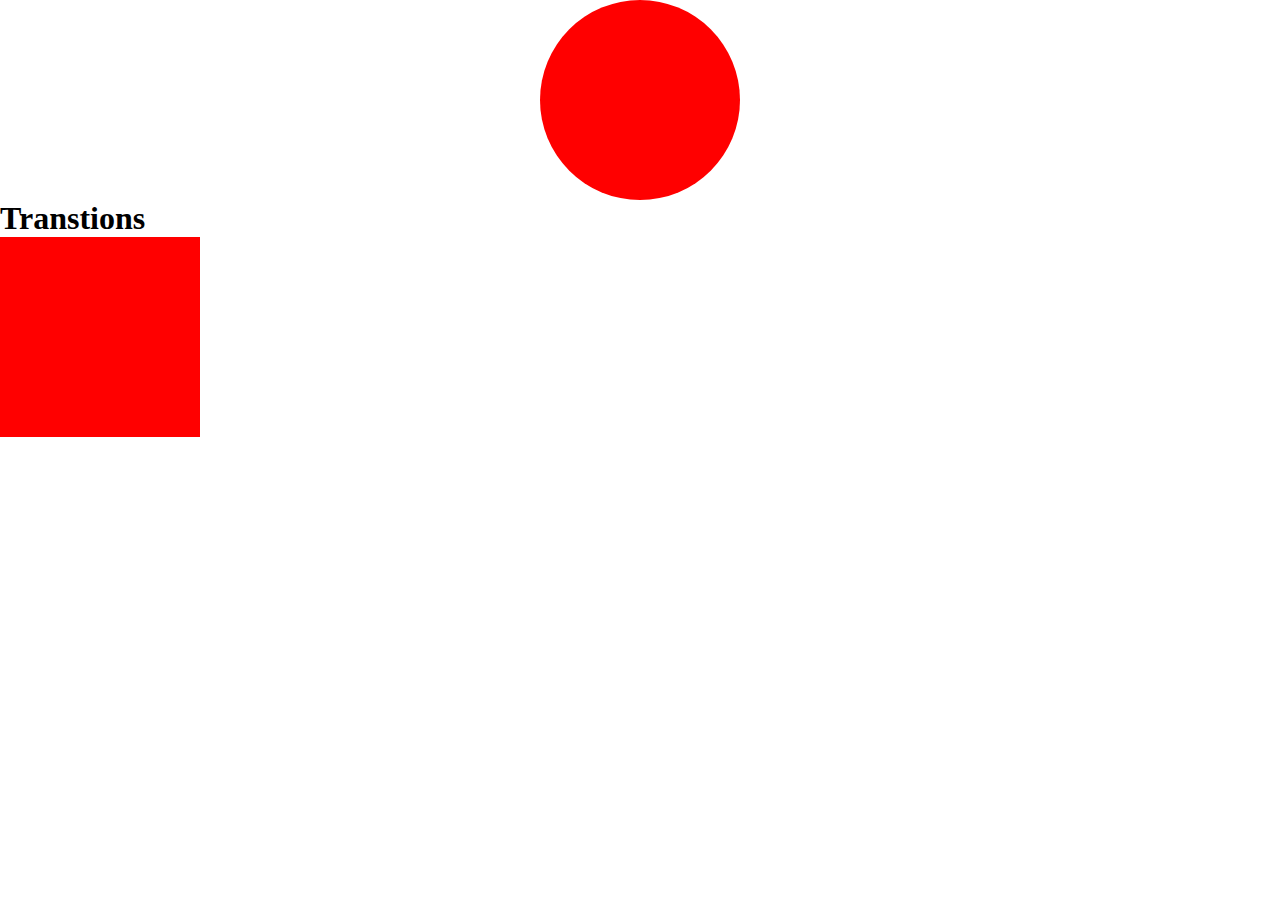
<file: Animation/index.html>
<!DOCTYPE html>
<html lang="en">
<head>
    <meta charset="UTF-8">
    <meta name="viewport" content="width=device-width, initial-scale=1.0">
    <title>Animation</title>
    <link rel="stylesheet" href="style.css">
</head>
<body>
    <!-- <h1>Animation</h1> -->
    <div class="content">
        <div class="animation"></div>
    </div>

    <div>
        <h1>Transtions</h1>

        <div class="trans"></div>
    </div>
    
</body>
</html>
</file>
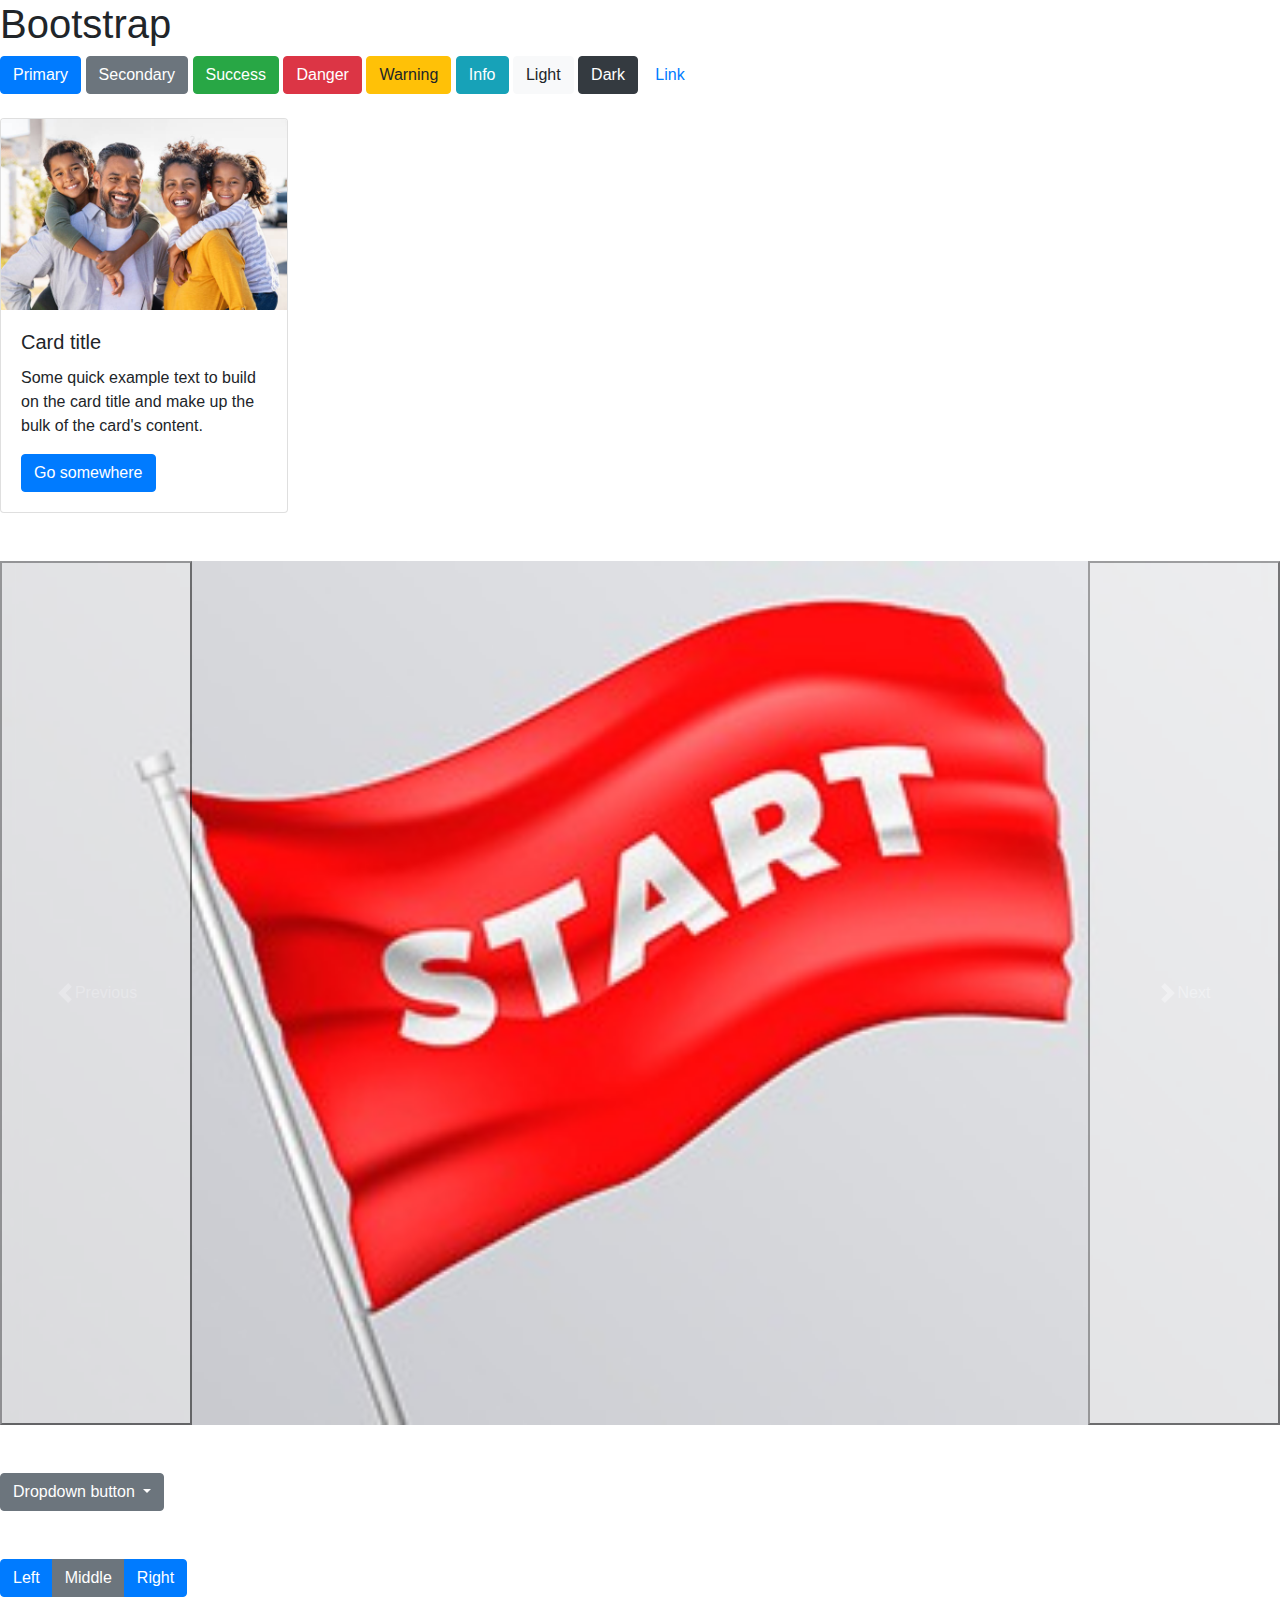
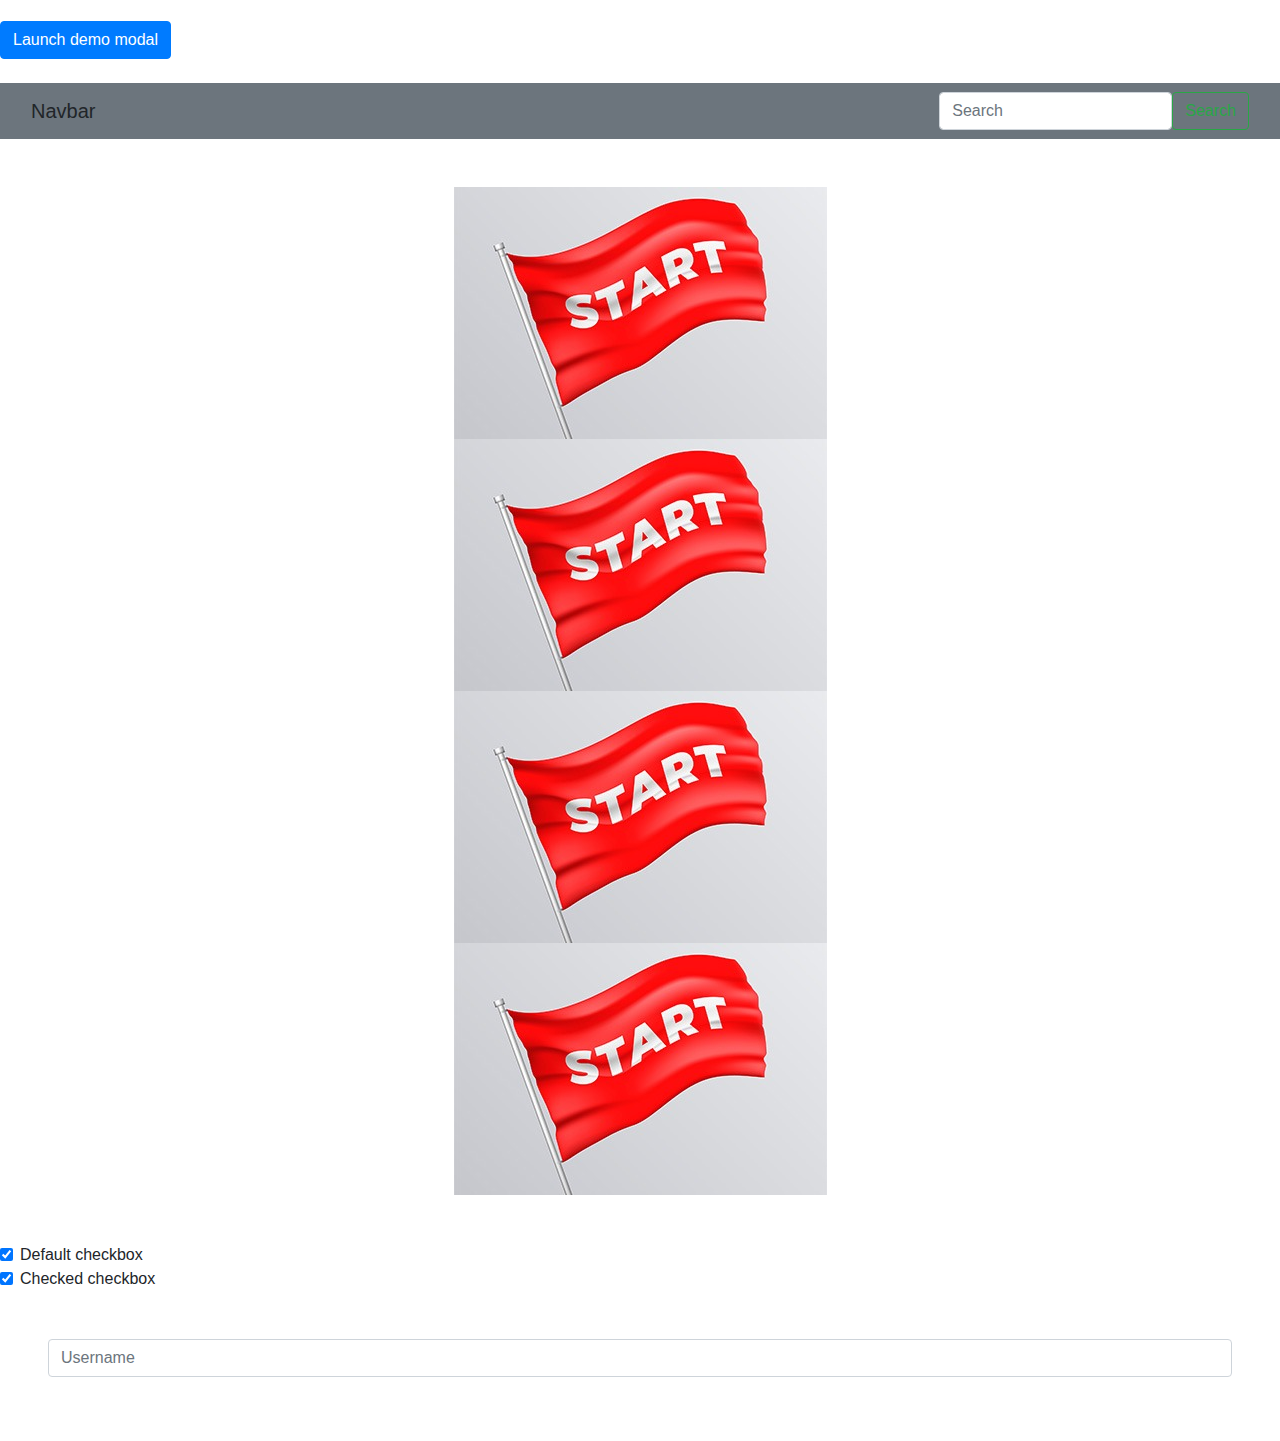
<file: Bootstrap/index.html>
<!DOCTYPE html>
<html lang="en">
<head>
    <meta charset="UTF-8">
    <meta name="viewport" content="width=device-width, initial-scale=1.0">
    <title>Bootstrap</title>
    <link rel="stylesheet" href="../assets/bootstrapCSS/bootstrap.min.css">
    <!-- <link href="https://cdn.jsdelivr.net/npm/bootstrap@5.3.2/dist/css/bootstrap.min.css" rel="stylesheet" integrity="sha384-T3c6CoIi6uLrA9TneNEoa7RxnatzjcDSCmG1MXxSR1GAsXEV/Dwwykc2MPK8M2HN" crossorigin="anonymous"> -->
</head>
<body>
    <h1>Bootstrap</h1>
    <!-- button  -->
    <button type="button" class="btn btn-primary">Primary</button>
<button type="button" class="btn btn-secondary">Secondary</button>
<button type="button" class="btn btn-success">Success</button>
<button type="button" class="btn btn-danger">Danger</button>
<button type="button" class="btn btn-warning">Warning</button>
<button type="button" class="btn btn-info">Info</button>
<button type="button" class="btn btn-light">Light</button>
<button type="button" class="btn btn-dark">Dark</button>

<button type="button" class="btn btn-link">Link</button>
<br><br>
<!-- card  -->
<div class="card" style="width: 18rem;">
    <img src="../assets/samle.jpg" class="card-img-top" alt="...">
    <div class="card-body">
      <h5 class="card-title">Card title</h5>
      <p class="card-text">Some quick example text to build on the card title and make up the bulk of the card's content.</p>
      <a href="#" class="btn btn-primary">Go somewhere</a>
    </div>
  </div>
  <br><br>

  <!-- carousel  -->
  <div id="carouselExample" class="carousel slide">
    <div class="carousel-inner">
      <div class="carousel-item active">
        <img src="../assets/logo.jpeg" class="d-block w-100" alt="...">
      </div>
      <div class="carousel-item">
        <img src="../assets/samle.jpg" class="d-block w-100" alt="...">
      </div>
      <div class="carousel-item">
        <img src="../assets/invoice-background.jpg" class="d-block w-100" alt="...">
      </div>
    </div>
    <button class="carousel-control-prev" type="button" data-bs-target="#carouselExample" data-bs-slide="prev">
      <span class="carousel-control-prev-icon" aria-hidden="true"></span>
      <span class="visually-hidden">Previous</span>
    </button>
    <button class="carousel-control-next" type="button" data-bs-target="#carouselExample" data-bs-slide="next">
      <span class="carousel-control-next-icon" aria-hidden="true"></span>
      <span class="visually-hidden">Next</span>
    </button>
  </div>
  <br><br>

  <!-- dropdown  -->
  <div class="dropdown">
    <button class="btn btn-secondary dropdown-toggle" type="button" data-bs-toggle="dropdown" aria-expanded="false">
      Dropdown button
    </button>
    <ul class="dropdown-menu">
      <li><a class="dropdown-item" href="#">Action</a></li>
      <li><a class="dropdown-item" href="#">Another action</a></li>
      <li><a class="dropdown-item" href="#">Something else here</a></li>
    </ul>
  </div>
  <br><br>
  <!-- Button group  -->
  <div class="btn-group" role="group" aria-label="Basic example">
    <button type="button" class="btn btn-primary">Left</button>
    <button type="button" class="btn btn-secondary">Middle</button>
    <button type="button" class="btn btn-primary">Right</button>
  </div>

  <br><br>

  <!-- Modal -->
  <!-- Button trigger modal -->
<button type="button" class="btn btn-primary btn-red" data-bs-toggle="modal" data-bs-target="#exampleModal">
  Launch demo modal
</button>

<div class="modal fade" id="exampleModal" tabindex="-1" aria-labelledby="exampleModalLabel" aria-hidden="true">
  <div class="modal-dialog">
    <div class="modal-content">
      <div class="modal-header">
        <h1 class="modal-title fs-5" id="exampleModalLabel">ACPT</h1>
        <button type="button" class="btn-close" data-bs-dismiss="modal" aria-label="Close"></button>
      </div>
      <div class="modal-body">
        <h1>AFSD</h1>
        <img src="../assets/logo.jpeg" alt="">
      </div>
      <div class="modal-footer">
        <button type="button" class="btn btn-secondary" data-bs-dismiss="modal">Close</button>
        <button type="button" class="btn btn-primary">Save changes</button>
      </div>
    </div>
  </div>
</div>

<br><br>

<!-- Nav Bar -->
<nav class="navbar bg-secondary">
  <div class="container-fluid">
    <a class="navbar-brand">Navbar</a>
    <form class="d-flex" role="search">
      <input class="form-control me-2" type="search" placeholder="Search" aria-label="Search">
      <button class="btn btn-outline-success" type="submit">Search</button>
    </form>
  </div>
</nav>

<br><br>

<!-- Grid -->
<div class="text-center">
  <div class="row">
    <div class="col-sm-12 col-md-3 col-lg-12">
      <img src="../assets/logo.jpeg" alt="">
    </div>
    <div class="col-sm-12 col-md-3 col-lg-12">
      <img src="../assets/logo.jpeg" alt="">
    </div>
    <div class="col-sm-12 col-md-3 col-lg-12">
      <img src="../assets/logo.jpeg" alt="">
    </div>
    <div class="col-sm-12 col-md-3 col-lg-12">
      <img src="../assets/logo.jpeg" alt="">
    </div>
  </div>
</div>

<br><br>

<!-- check box  -->
<div class="form-check">
  <input class="form-check-input" type="checkbox" value="" id="flexCheckDefault" checked>
  <label class="form-check-label" for="flexCheckDefault">
    Default checkbox
  </label>
</div>
<div class="form-check">
  <input class="form-check-input" type="checkbox" value="" id="flexCheckChecked" checked>
  <label class="form-check-label" for="flexCheckChecked">
    Checked checkbox
  </label>
</div>

<!-- input  -->
<div class="input-group mb-3">
  <!-- <span class="input-group-text" id="basic-addon1">@</span> -->
  <input type="text" class="form-control m-5" placeholder="Username" aria-label="Username" aria-describedby="basic-addon1">
</div>


  <script src="https://cdn.jsdelivr.net/npm/bootstrap@5.3.2/dist/js/bootstrap.bundle.min.js" integrity="sha384-C6RzsynM9kWDrMNeT87bh95OGNyZPhcTNXj1NW7RuBCsyN/o0jlpcV8Qyq46cDfL" crossorigin="anonymous"></script>
</body>
</html>
</file>
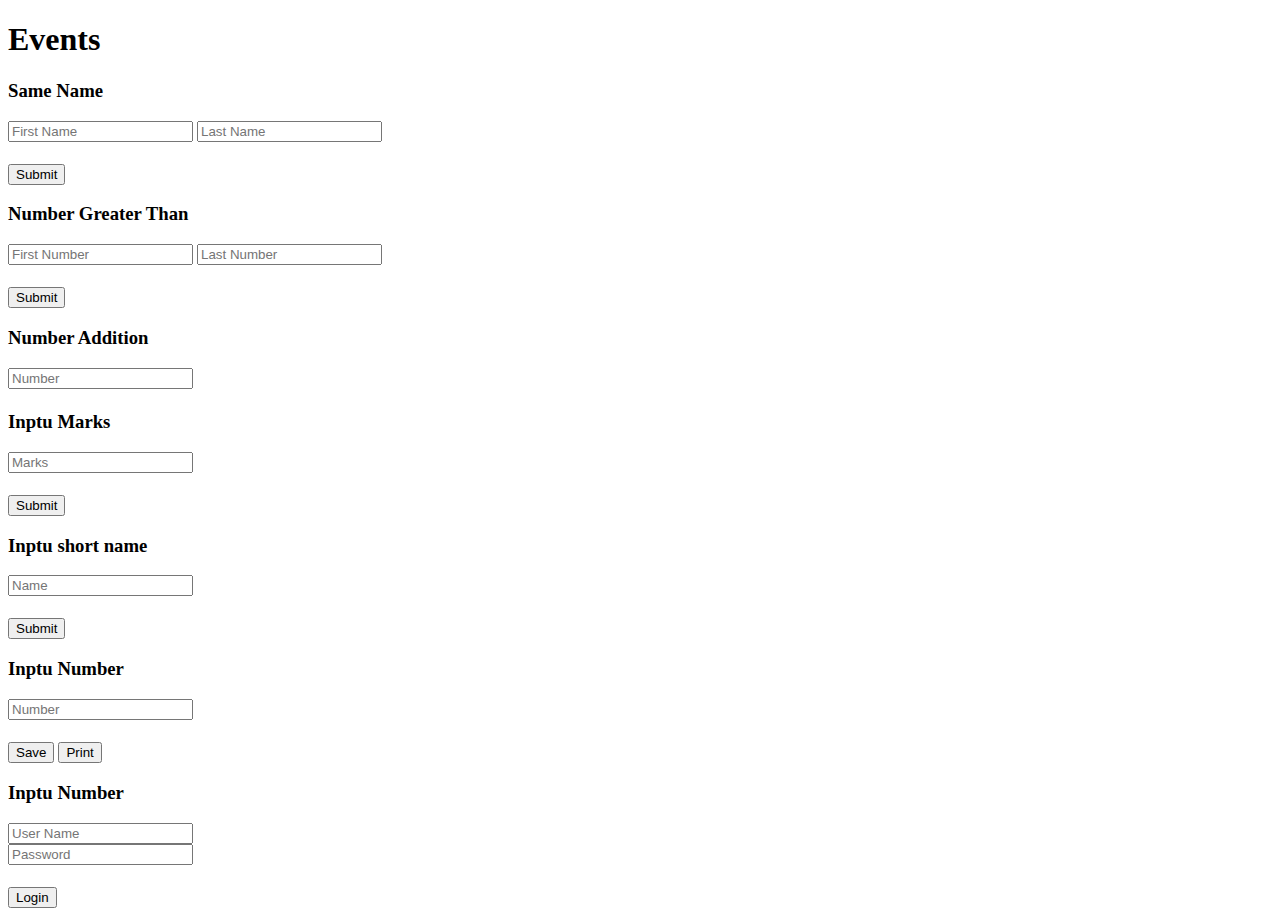
<file: Events/index.html>
<!DOCTYPE html>
<html lang="en">
<head>
    <meta charset="UTF-8">
    <meta name="viewport" content="width=device-width, initial-scale=1.0">
    <title>Events</title>
    <link href="https://cdn.jsdelivr.net/npm/bootstrap@5.3.2/dist/css/bootstrap.min.css" rel="stylesheet" integrity="sha384-T3c6CoIi6uLrA9TneNEoa7RxnatzjcDSCmG1MXxSR1GAsXEV/Dwwykc2MPK8M2HN" crossorigin="anonymous">
</head>
<body>
    <h1>Events</h1>
    <div class="card w-50 m-2">
        <h3 class="m-2">Same Name</h3>
        <div class="card-body">
            <input type="text" class="form-control mb-1" id="name-1" placeholder="First Name">
            <input type="text" class="form-control" id="name-2" placeholder="Last Name">
        </div>
        <div class="text-center">
            <h5 id="display-1"></h5>
        </div>
        <div class="d-flex justify-content-center">
            <button onclick="sameName()" type="button" class="btn btn-primary w-25 m-2">Submit</button>
        </div>
    </div>

    <!-- ============================================= -->
    <!-- numers input 1 -->
    <!-- number input 2  -->
    <!-- num1 < num 2 print Number 2 -->
    <!-- print Same Number  -->
    <!-- print Number 1 -->

    <div class="card w-50 m-2">
        <h3 class="m-2">Number Greater Than</h3>
        <div class="card-body">
            <input type="number" class="form-control mb-1" id="num-1" placeholder="First Number">
            <input type="number" class="form-control" id="num-2" placeholder="Last Number">
        </div>
        <div class="text-center">
            <h5 id="display-2"></h5>
        </div>
        <div class="d-flex justify-content-center">
            <button onclick="greaterThan()" type="button" class="btn btn-primary w-25 m-2">Submit</button>
        </div>
    </div>

    <!-- =============================================== -->
    <!-- input  -->
    <div class="card w-50 m-2">
        <h3 class="m-2">Number Addition</h3>
        <div class="card-body">
            <input onkeyup="nmberEqual()" type="number" class="form-control" id="num-3" placeholder="Number">
        </div>
        <div class="text-center">
            <h5 id="display-3"></h5>
        </div>
    </div>

    <!-- =================================================== -->

    <!-- marks input 0 - 100 -->
    <!-- m >= 75 -- A -->
    <!-- m >= 65 -- B  -->
    <!-- m >= 45 -- C   -->
    <!-- m >= 35 -- S  -->
    <!-- Print Fail  -->

    <div class="card w-50 m-2">
        <h3 class="m-2">Inptu Marks</h3>
        <div class="card-body">
            <input type="number" class="form-control" id="num-4" placeholder="Marks">
        </div>
        <div class="text-center">
            <h5 id="display-4"></h5>
        </div>
        <div class="d-flex justify-content-center">
            <button onclick="inputMarks()" type="button" class="btn btn-primary w-25 m-2">Submit</button>
        </div>
    </div>

    <!-- ================================================= -->

    <!-- short name input  -->
    <!-- intern => Intern S E  -->
    <!-- ase => Associate S E  -->
    <!-- se => S E  -->
    <!-- sse => Senior S E  -->
    <!-- atl => Assistant Tech Lead -->
    <!-- tl => Tech Lead  -->
    <!-- Error key wors ..!  -->
    
    <div class="card w-50 m-2">
        <h3 class="m-2">Inptu short name</h3>
        <div class="card-body">
            <input type="text" class="form-control" id="num-5" placeholder="Name">
        </div>
        <div class="text-center">
            <h5 id="display-5"></h5>
        </div>
        <div class="d-flex justify-content-center">
            <button onclick="inputShortName()" type="button" class="btn btn-primary w-25 m-2">Submit</button>
        </div>
    </div>

    <!-- ====================================== -->

    <!-- input number  -->
    <!-- Save bUtton =: save value Array  -->
    <!-- Print = print array  -->

    <div class="card w-50 m-2">
        <h3 class="m-2">Inptu Number</h3>
        <div class="card-body">
            <input type="number" class="form-control" id="num-6" placeholder="Number">
        </div>
        <div class="text-center">
            <h5 id="display-6"></h5>
        </div>
        <div class="d-flex justify-content-center">
            <button onclick="saveApp()" type="button" class="btn btn-primary w-25 m-2">Save</button>
            <button onclick="print()" type="button" class="btn btn-primary w-25 m-2">Print</button>
        </div>
    </div>

    <!-- =====================================  -->
    <!-- user input userName and password  -->
    <!-- userName =  "CHAMI"
    pass = "123" -->

    <div class="card w-50 m-2">
        <h3 class="m-2">Inptu Number</h3>
        <div class="card-body">
            <input type="text" class="form-control" id="num-7" placeholder="User Name">
        </div>
        <div class="card-body">
            <input type="text" class="form-control" id="num-8" placeholder="Password">
        </div>
        <div class="text-center">
            <h5 id="display-7"></h5>
        </div>
        <div class="d-flex justify-content-center">
            <button onclick="loginAction()" type="button" class="btn btn-primary w-25 m-2">Login</button>
        </div>
    </div>

    <!-- ======================================================== -->
    <!-- random 50 : 0 - 100 Array  -->
    <!-- display array  -->

    <!-- input number 1 -100 -->
    <!-- array  -->

    <script type="text/javascript" src="index.js"></script>
    <script src="https://cdn.jsdelivr.net/npm/bootstrap@5.3.2/dist/js/bootstrap.bundle.min.js" integrity="sha384-C6RzsynM9kWDrMNeT87bh95OGNyZPhcTNXj1NW7RuBCsyN/o0jlpcV8Qyq46cDfL" crossorigin="anonymous"></script>
</body>
</html>
</file>
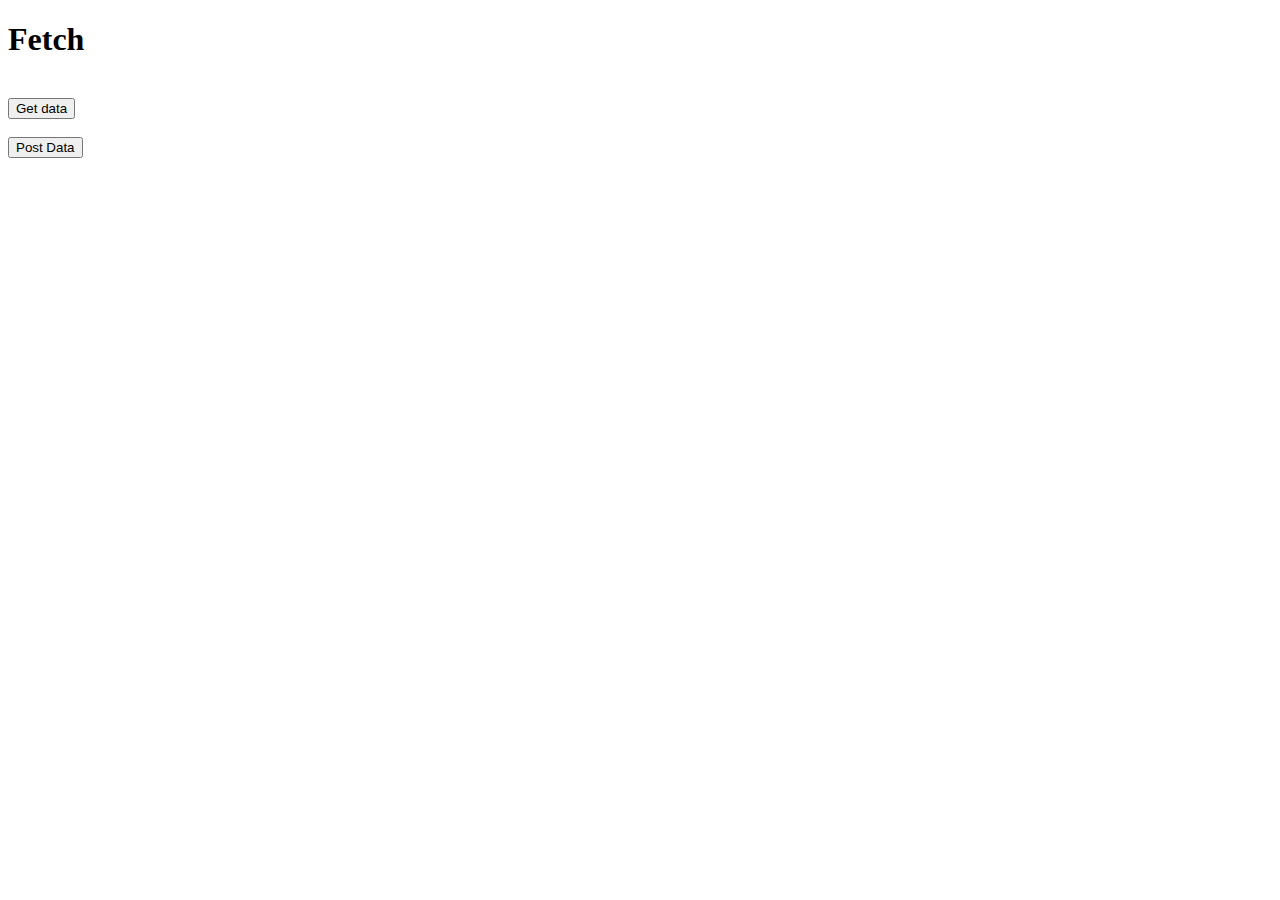
<file: fetch/index.html>
<!DOCTYPE html>
<html lang="en">
<head>
    <meta charset="UTF-8">
    <meta name="viewport" content="width=device-width, initial-scale=1.0">
    <title>Fetch</title>
</head>
<body>
    <h1>Fetch</h1>
    <br>
    <button onclick="getData()">Get data</button>
    <br><br>

    <button onclick="postData()">Post Data</button>

    <script type="text/javascript" src="index.js"></script>
</body>
</html>
</file>
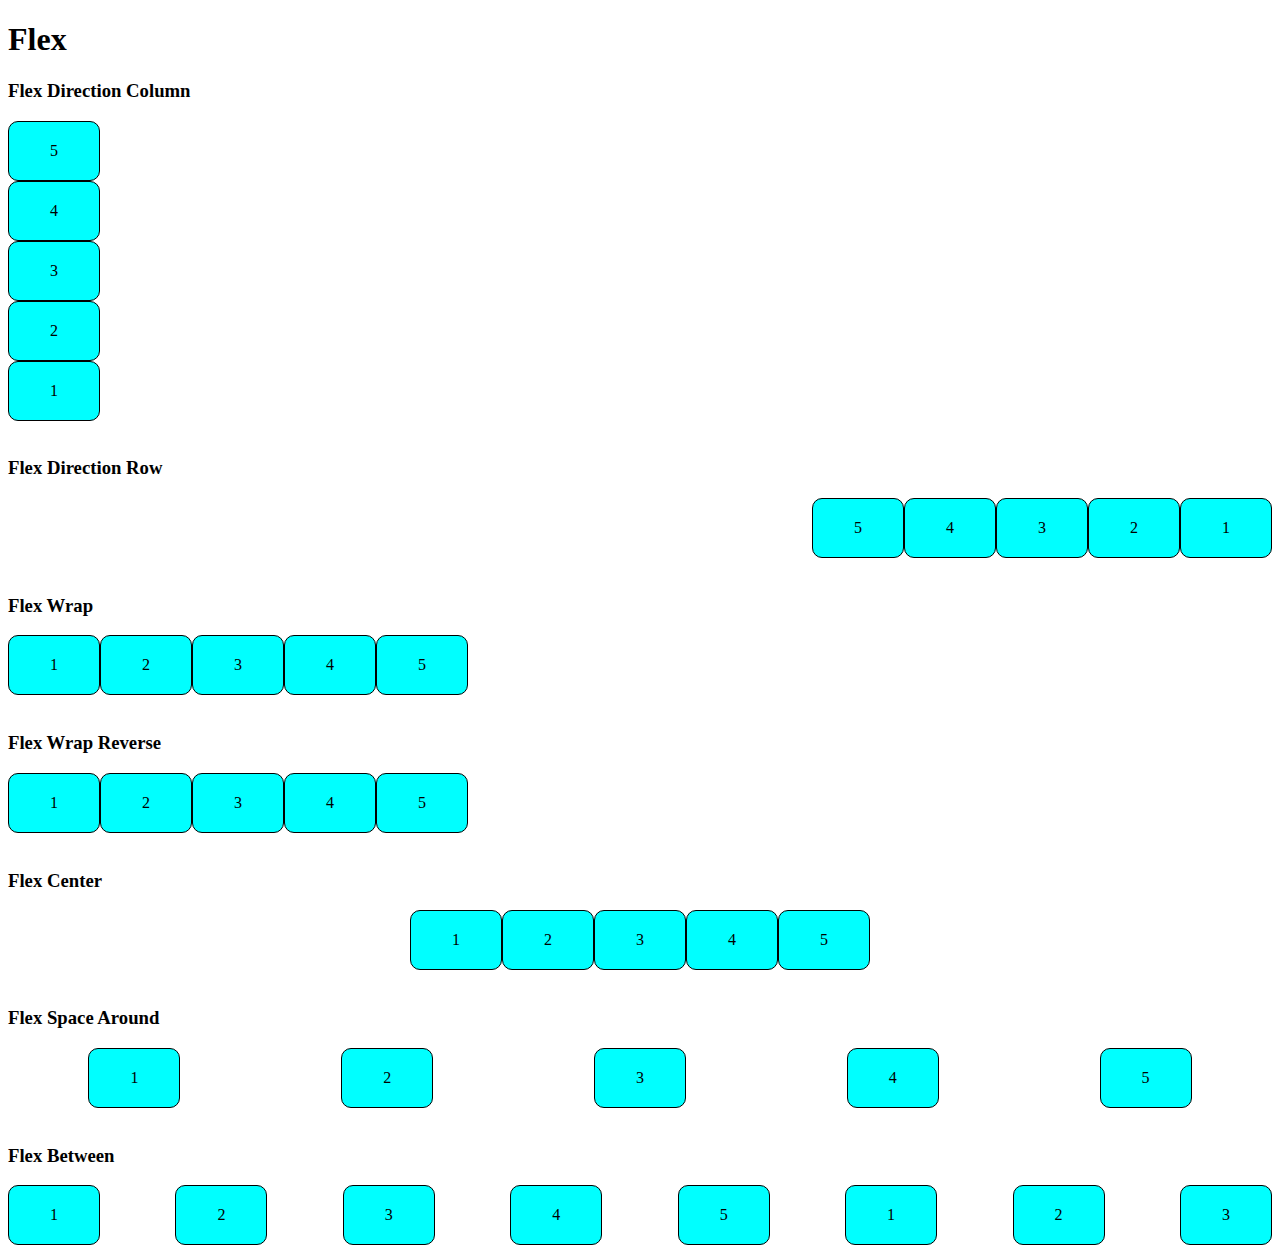
<file: Flex/index.html>
<!DOCTYPE html>
<html lang="en">
<head>
    <meta charset="UTF-8">
    <meta name="viewport" content="width=device-width, initial-scale=1.0">
    <title>Flex</title>
    <link rel="stylesheet" href="style.css">
</head>
<body>
    <h1>Flex</h1>
    <h3>Flex Direction Column</h3>
    <div class="flex-column">
        <div class="item">1</div>
        <div class="item">2</div>
        <div class="item">3</div>
        <div class="item">4</div>
        <div class="item">5</div>
    </div>
    <br>
    <h3>Flex Direction Row</h3>
    <div class="flex-row">
        <div class="item">1</div>
        <div class="item">2</div>
        <div class="item">3</div>
        <div class="item">4</div>
        <div class="item">5</div>
    </div>
    <br>
    <h3>Flex Wrap</h3>
    <div class="flex-wrap">
        <div class="item">1</div>
        <div class="item">2</div>
        <div class="item">3</div>
        <div class="item">4</div>
        <div class="item">5</div>
    </div>
    <br>
    <h3>Flex Wrap Reverse</h3>
    <div class="flex-wrap-reverse">
        <div class="item">1</div>
        <div class="item">2</div>
        <div class="item">3</div>
        <div class="item">4</div>
        <div class="item">5</div>
    </div>
    <br>
    <h3>Flex Center</h3>
    <div class="flex-center">
        <div class="item">1</div>
        <div class="item">2</div>
        <div class="item">3</div>
        <div class="item">4</div>
        <div class="item">5</div>
    </div>
    <br>
    <h3>Flex Space Around</h3>
    <div class="flex-space-around">
        <div class="item">1</div>
        <div class="item">2</div>
        <div class="item">3</div>
        <div class="item">4</div>
        <div class="item">5</div>
    </div>
    <br>
    <h3>Flex Between</h3>
    <div class="flex-space-between">
        <div class="item">1</div>
        <div class="item">2</div>
        <div class="item">3</div>
        <div class="item">4</div>
        <div class="item">5</div>
        <div class="item">1</div>
        <div class="item">2</div>
        <div class="item">3</div>
    </div>

</body>
</html>
</file>
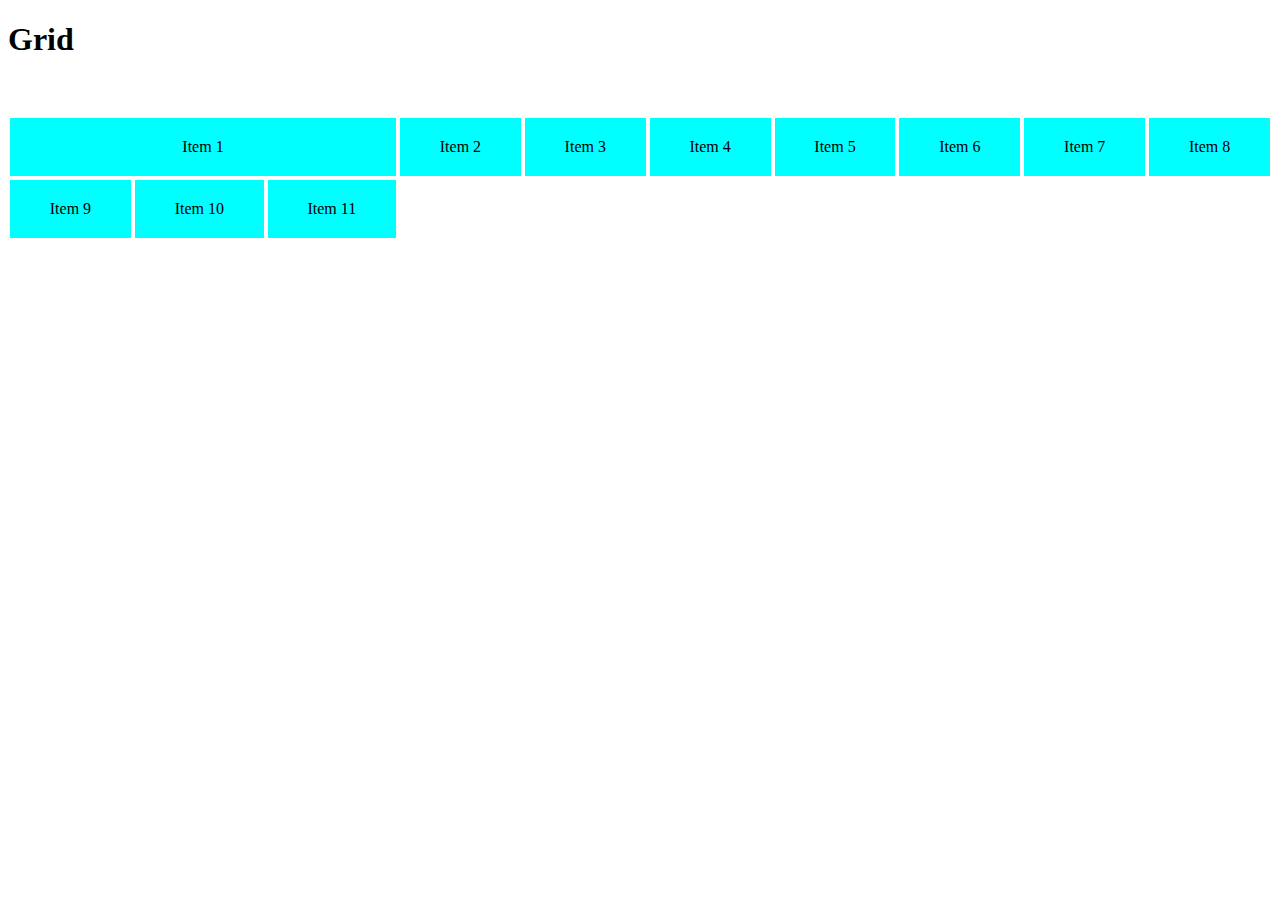
<file: Grid/index.html>
<!DOCTYPE html>
<html lang="en">
<head>
    <meta charset="UTF-8">
    <meta name="viewport" content="width=device-width, initial-scale=1.0">
    <title>Grid</title>
    <link rel="stylesheet" href="style.css">
</head>
<body>
    <h1>Grid</h1>
    <br><br>
    <div class="grid-container">
        <div class="grid-item item-1">Item 1</div>
        <div class="grid-item">Item 2</div>
        <div class="grid-item">Item 3</div>
        <div class="grid-item">Item 4</div>
        <div class="grid-item">Item 5</div>
        <div class="grid-item">Item 6</div>
        <div class="grid-item">Item 7</div>
        <div class="grid-item">Item 8</div>
        <div class="grid-item">Item 9</div>
        <div class="grid-item">Item 10</div>
        <div class="grid-item">Item 11</div>
        <!-- <div class="grid-item">Item 12</div> -->
    </div>

</body>
</html>
</file>
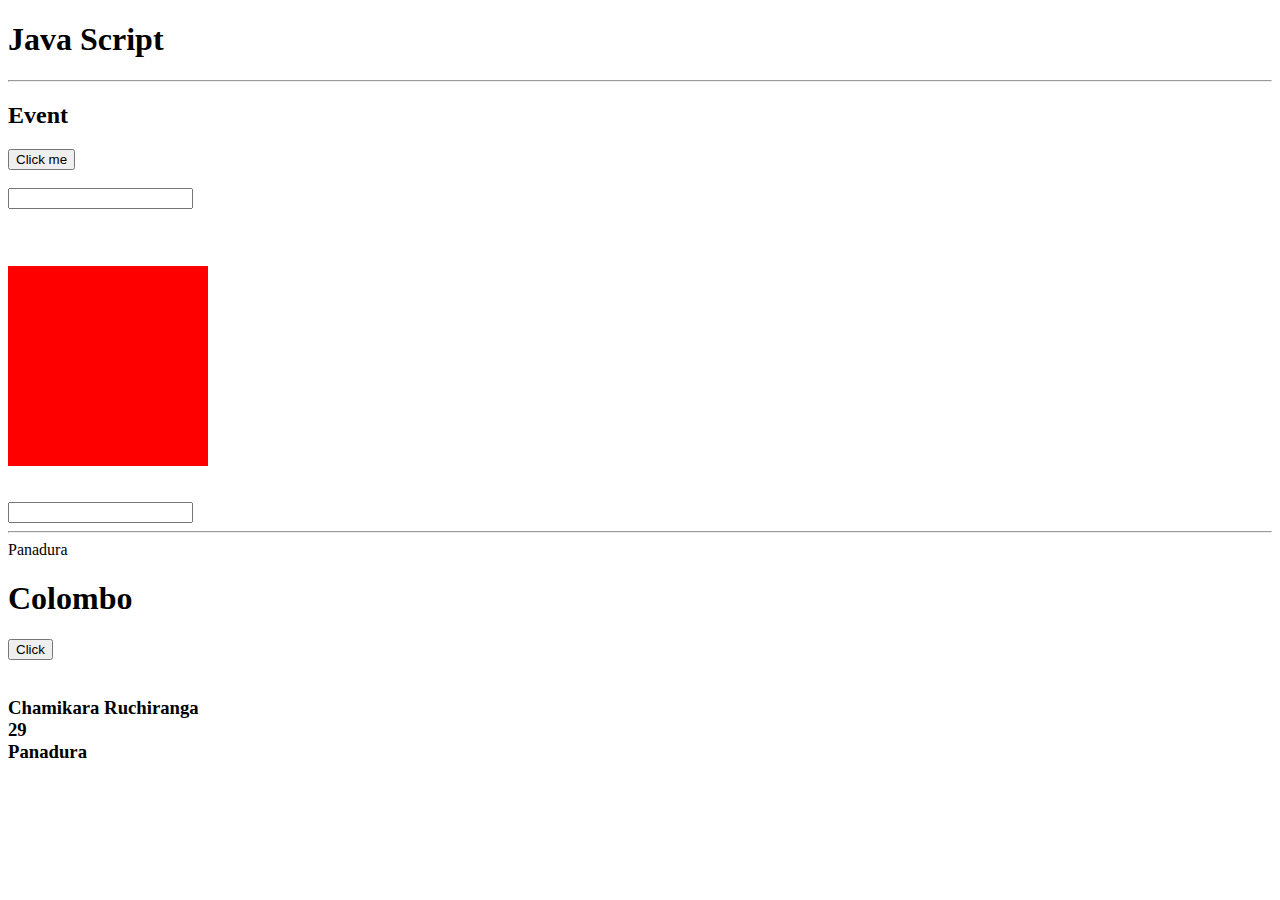
<file: JavaScript/index.html>
<!DOCTYPE html>
<html lang="en">
<head>
    <meta charset="UTF-8">
    <meta name="viewport" content="width=device-width, initial-scale=1.0">
    <title>Java Script</title>
</head>
<body>
    <h1>Java Script</h1>

    <hr>
    <h2>Event</h2>
    <button onclick="clickMe()">Click me</button>
    <br><br>

    <input id="text-1" type="text" onchange="onChange()">
    <h4 id="display"></h4>
    <br><br>

    <div id="mouse" style="background-color: red; width: 200px; height: 200px;" onmouseover="mouseOver()" onmouseout="mouseOut()"></div>
    <br><br>

    <input id="text-2" type="text" onkeydown="down()" onkeyup="up()">
    <hr>

    <!-- Internal Script -->
    <script type="text/javascript">
        console.log("Chamikara");
        console.log("ACPT");
        function clickMe (){
            console.log("click")
        }
    </script>
    <!-- External Script  -->
    <script type="text/javascript" src="index.js"></script>
</body>
</html>
</file>
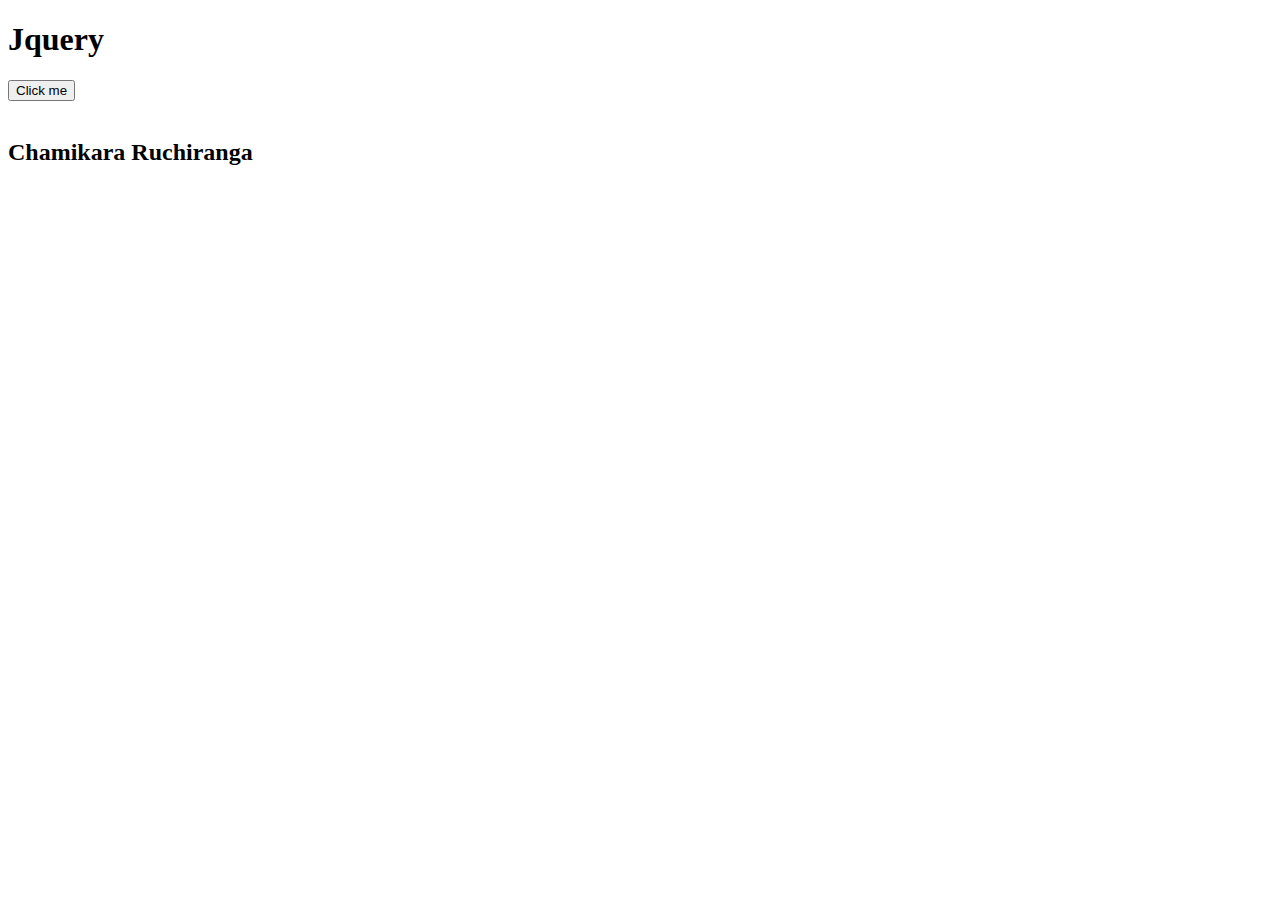
<file: Jquery/index.html>
<!DOCTYPE html>
<html lang="en">
<head>
    <meta charset="UTF-8">
    <meta name="viewport" content="width=device-width, initial-scale=1.0">
    <title>Jquery</title>
</head>
<body>
    <h1>Jquery</h1>

    <button id="btn">Click me</button>

    <br><br>

    <h2 class="name">Chamikara Ruchiranga</h2>

    <script src="https://cdnjs.cloudflare.com/ajax/libs/jquery/3.7.1/jquery.min.js" integrity="sha512-v2CJ7UaYy4JwqLDIrZUI/4hqeoQieOmAZNXBeQyjo21dadnwR+8ZaIJVT8EE2iyI61OV8e6M8PP2/4hpQINQ/g==" crossorigin="anonymous" referrerpolicy="no-referrer"></script>
    <script type="text/javascript" src="index.js"></script>
</body>
</html>
</file>
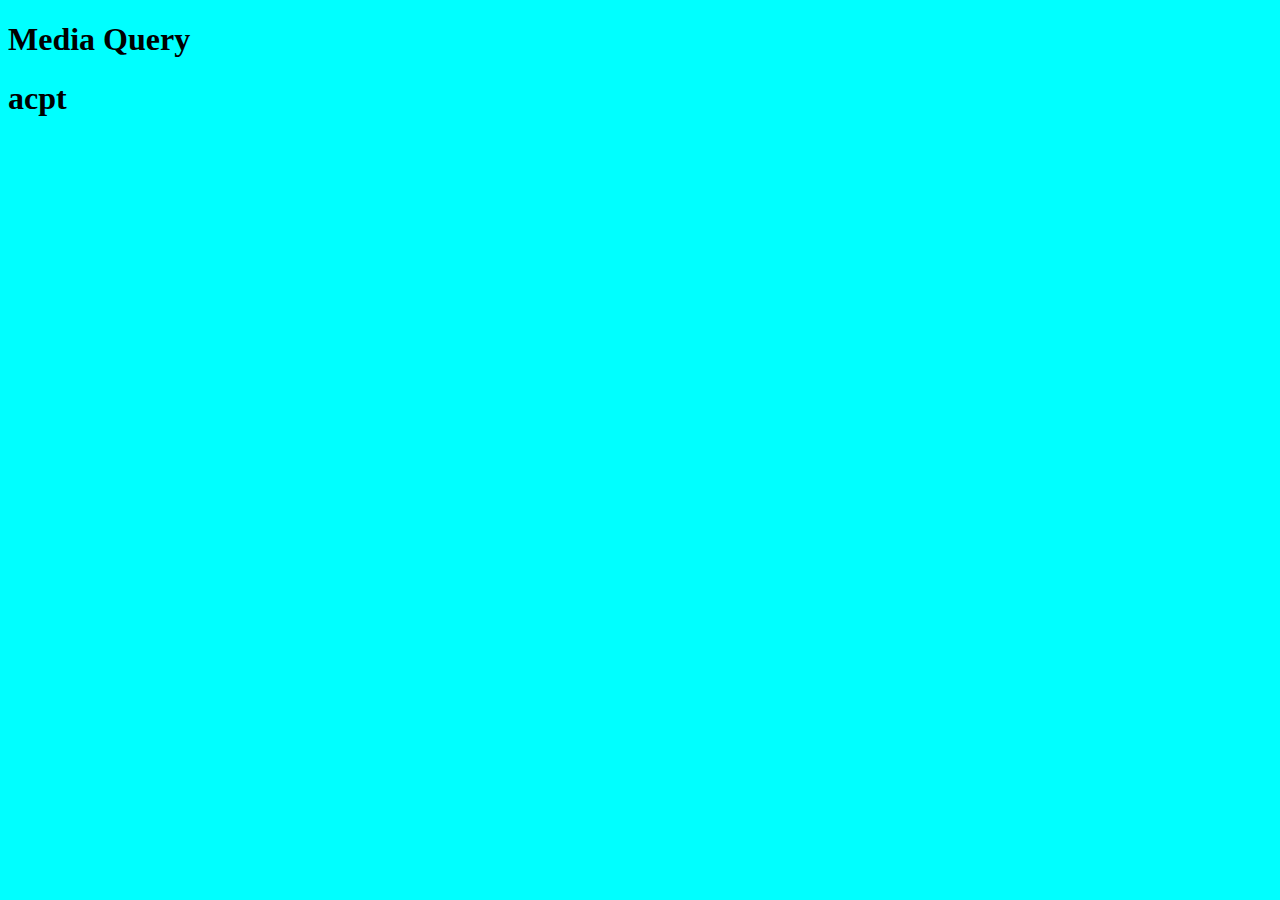
<file: Media-Query/index.html>
<!DOCTYPE html>
<html lang="en">
<head>
    <meta charset="UTF-8">
    <meta name="viewport" content="width=device-width, initial-scale=1.0">
    <title>Media Query</title>
    <link rel="stylesheet" href="style.css">
</head>
<body>
    <h1>Media Query</h1>
    <h1 id="title">acpt</h1>
</body>
</html>
</file>
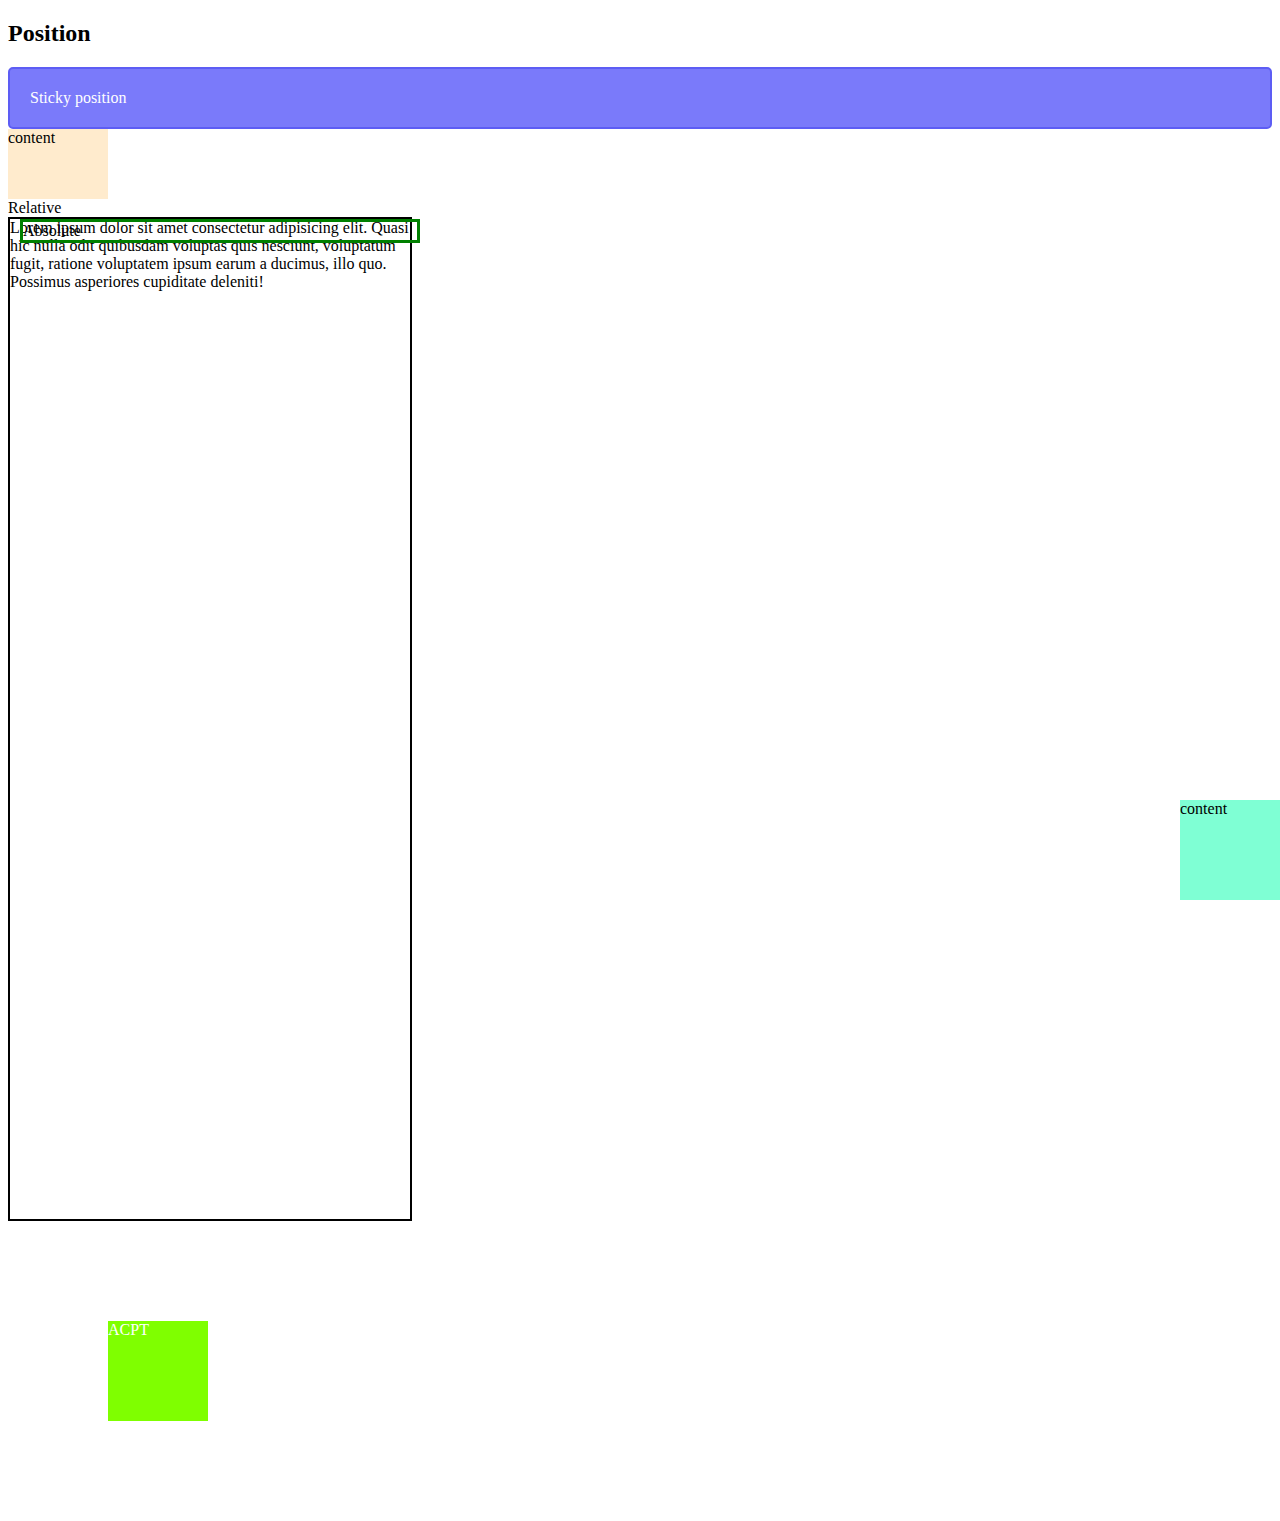
<file: position/index.html>
<!DOCTYPE html>
<html lang="en">
<head>
    <meta charset="UTF-8">
    <meta name="viewport" content="width=device-width, initial-scale=1.0">
    <title>Position</title>
    <link rel="stylesheet" href="style.css">
</head>
<body>
    <h2>Position</h2>

    <!-- sticky -->
    <div class="sticky">
        Sticky position
    </div>

    <!-- Static -->
    <div class="static">
        content
    </div>

    <!-- relative -->
    <div class="relative">
        Relative
    </div>
    
    <!-- Absolute -->
    <div class="relative2">
        <div style="position: absolute;">
            Lorem ipsum dolor sit amet consectetur adipisicing elit. Quasi hic nulla odit quibusdam voluptas quis nesciunt, voluptatum fugit, ratione voluptatem ipsum earum a ducimus, illo quo. Possimus asperiores cupiditate deleniti!
        </div>
        <div class="absolute">
            Absolute
        </div>
    </div>

    <!-- fixed -->
    <div class="fixed">
        content
    </div>

    <div style="background-color: blue;" id="casId" class="casClass">
        ACPT
    </div>
    
</body>
</html>
</file>
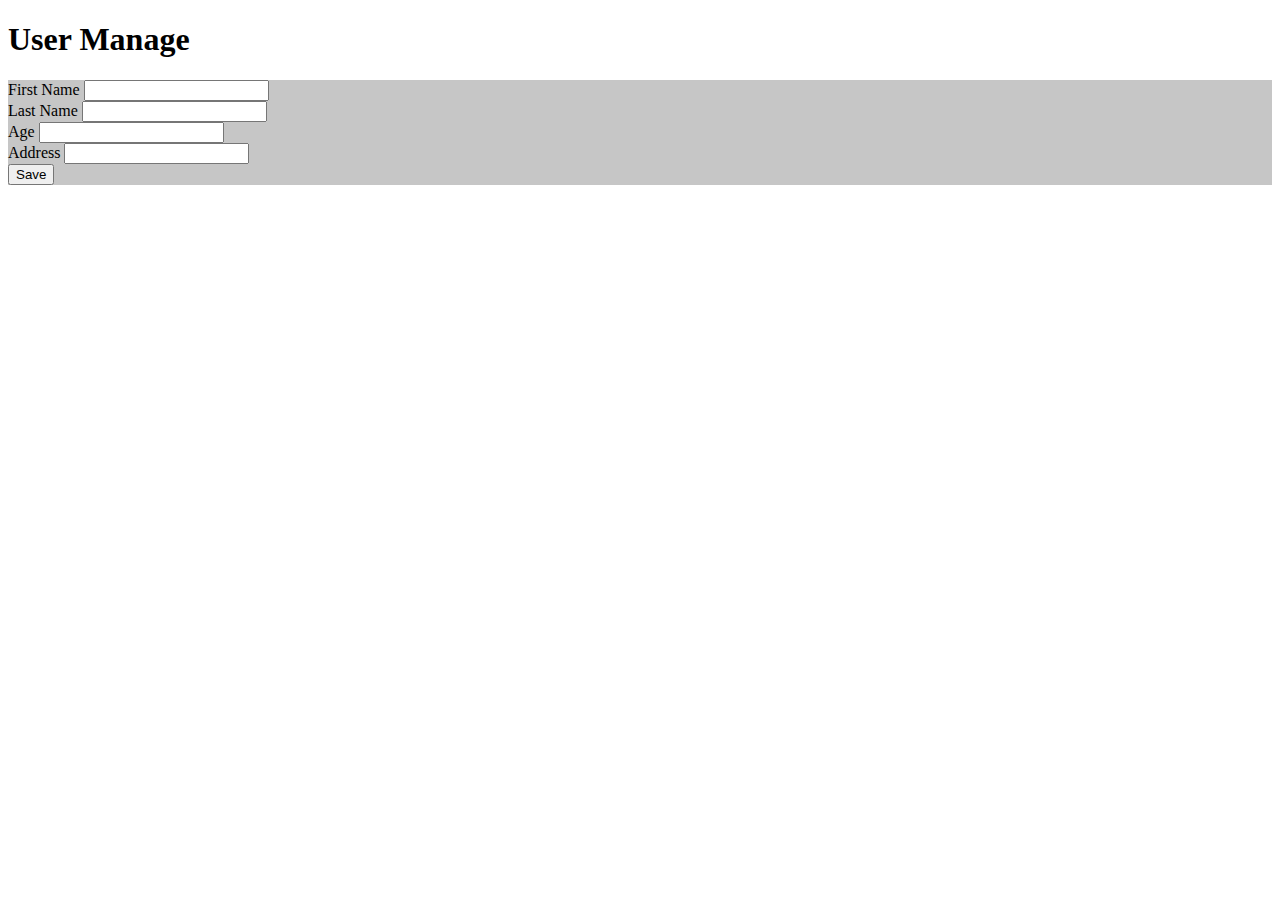
<file: Student/index.html>
<!DOCTYPE html>
<html lang="en">
<head>
    <meta charset="UTF-8">
    <meta name="viewport" content="width=device-width, initial-scale=1.0">
    <title>Student</title>
    <link href="https://cdn.jsdelivr.net/npm/bootstrap@5.3.2/dist/css/bootstrap.min.css" rel="stylesheet" integrity="sha384-T3c6CoIi6uLrA9TneNEoa7RxnatzjcDSCmG1MXxSR1GAsXEV/Dwwykc2MPK8M2HN" crossorigin="anonymous">
</head>
<body>
    <h1>User Manage</h1>
    <div class="d-flex justify-content-center m-2 rounded" style="background-color: rgb(198, 198, 198);">
        <div class="card p-3" style="width: 25rem;">
            <form>
                <div class="form-group m-1">
                  <label>First Name</label>
                  <input id="name" type="text" class="form-control">
                </div>
                <div class="form-group m-1">
                  <label>Last Name</label>
                  <input id="adress" type="text" class="form-control">
                </div>
                <div class="form-group m-1">
                    <label>Age</label>
                    <input id="age" type="number" class="form-control">
                  </div>
                  <div class="form-group m-1">
                    <label>Address</label>
                    <input id="contact" type="text" class="form-control">
                  </div>
                <button onclick="saveUser()" type="button" class="btn btn-primary m-1">Save</button>
              </form>
        </div>
    </div>
    
    <div id="display" class="m-3 d-flex m-2 rounded flex-wrap justify-content-between" style="background-color: rgb(198, 198, 198);">
        
    </div>


    <script src="https://cdn.jsdelivr.net/npm/bootstrap@5.3.2/dist/js/bootstrap.bundle.min.js" integrity="sha384-C6RzsynM9kWDrMNeT87bh95OGNyZPhcTNXj1NW7RuBCsyN/o0jlpcV8Qyq46cDfL" crossorigin="anonymous"></script>
    <script type="text/javascript" src="index.js"></script>
</body>
</html>
</file>
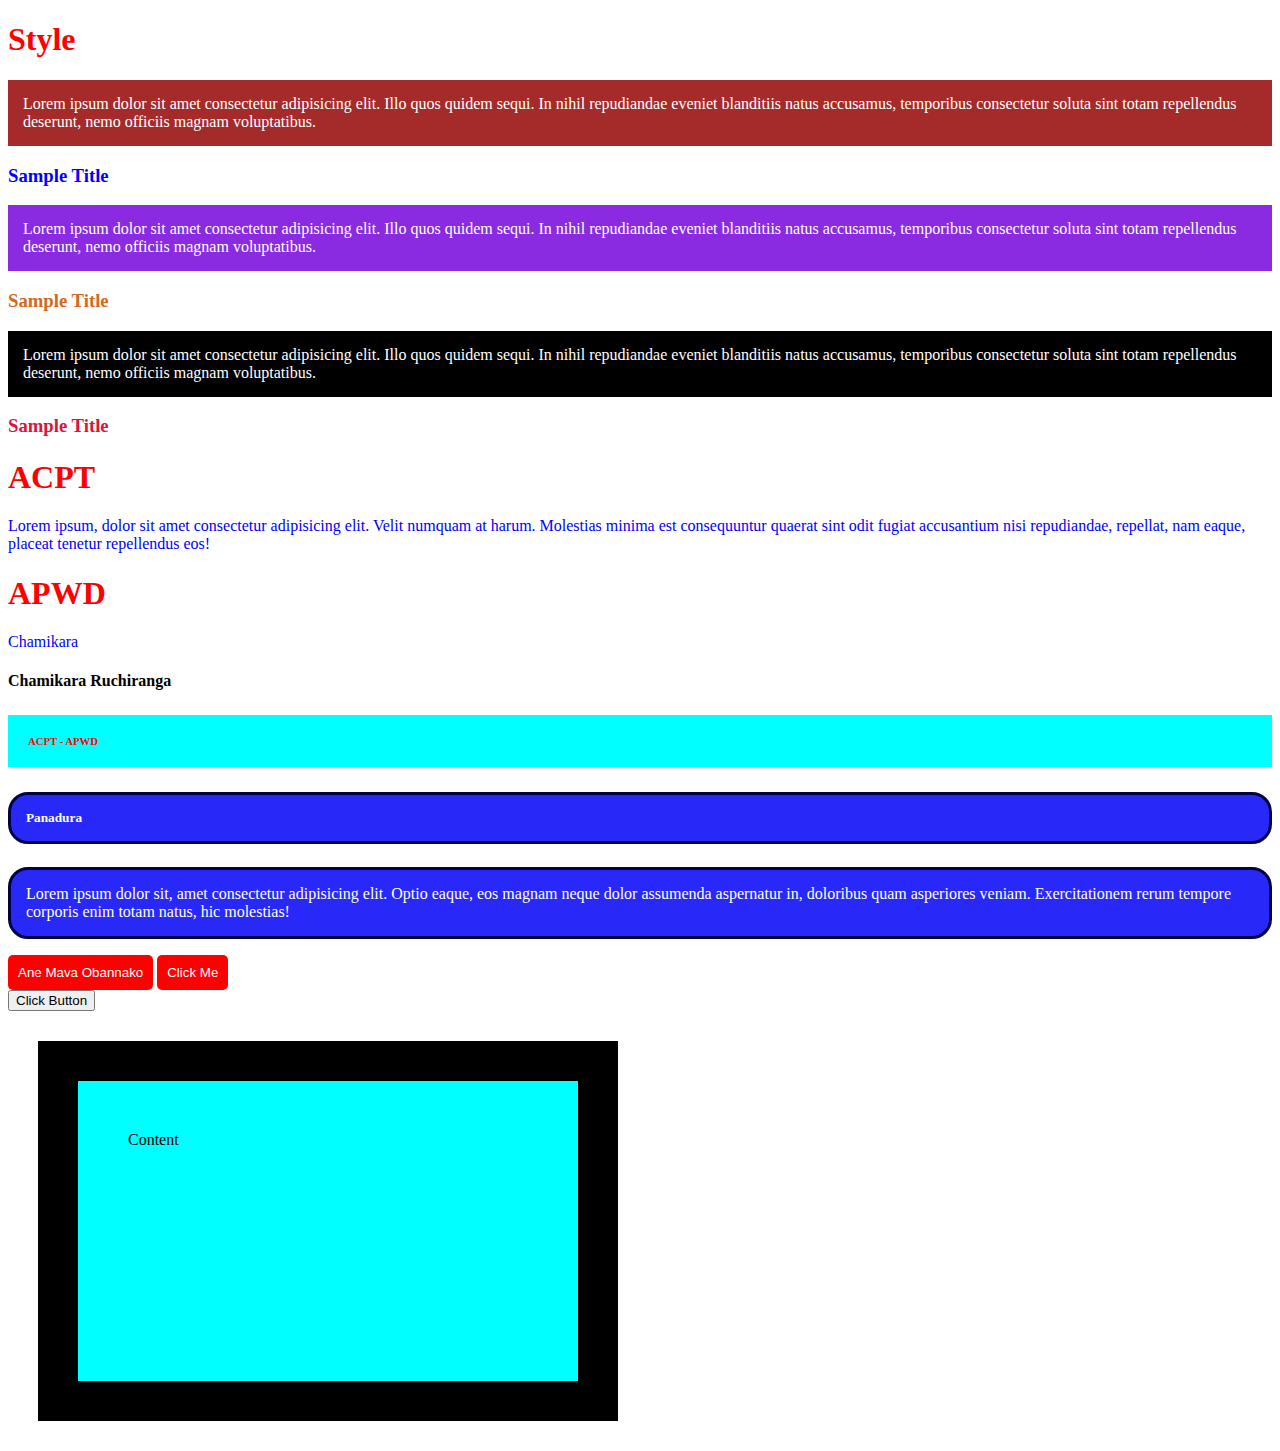
<file: style/index.html>
<!DOCTYPE html>
<html lang="en">
<head>
    <meta charset="UTF-8">
    <meta name="viewport" content="width=device-width, initial-scale=1.0">
    <title>Style</title>
    <style>
        #content1 {
            background-color: blueviolet;
            color: white;
            padding: 15px;
        }
        .content2 {
            color: chocolate;
        }
    </style>
    <link rel="stylesheet" href="style.css">
</head>
<body>
    <h1>Style</h1>
    <!-- inline style -->

    <p style="background-color: brown; color: white; padding: 15px;">Lorem ipsum dolor sit amet consectetur adipisicing elit. 
        Illo quos quidem sequi. In nihil repudiandae eveniet blanditiis natus accusamus, 
        temporibus consectetur soluta sint totam repellendus deserunt, 
        nemo officiis magnam voluptatibus.
    </p>
    <h3 style="color: blue;">Sample Title</h3>

    <!-- internal style -->
    <p id="content1">Lorem ipsum dolor sit amet consectetur adipisicing elit. 
        Illo quos quidem sequi. In nihil repudiandae eveniet blanditiis natus accusamus, 
        temporibus consectetur soluta sint totam repellendus deserunt, 
        nemo officiis magnam voluptatibus.
    </p>
    <h3 class="content2">Sample Title</h3>

    <!-- external style -->
    <p id="content3">Lorem ipsum dolor sit amet consectetur adipisicing elit. 
        Illo quos quidem sequi. In nihil repudiandae eveniet blanditiis natus accusamus, 
        temporibus consectetur soluta sint totam repellendus deserunt, 
        nemo officiis magnam voluptatibus.
    </p>
    <h3 class="content4">Sample Title</h3>

    <!-- selectors -->

    <!-- type selector -->
    <h1>ACPT</h1>
    <p>Lorem ipsum, dolor sit amet consectetur adipisicing elit. Velit numquam at harum. Molestias minima est consequuntur quaerat sint odit fugiat accusantium nisi repudiandae, repellat, nam eaque, placeat tenetur repellendus eos!</p>
    <h1>APWD</h1>
    <p>Chamikara</p>

    <!-- universal selector -->
    <h4>Chamikara Ruchiranga</h4>

    <!-- id selector -->
    <h6 id="title">ACPT - APWD</h6>

    <!-- class selector -->
    <h5 class="town">Panadura</h5>
    <p class="town">Lorem ipsum dolor sit, amet consectetur adipisicing elit. Optio eaque, eos magnam neque dolor assumenda aspernatur in, doloribus quam asperiores veniam. Exercitationem rerum tempore corporis enim totam natus, hic molestias!</p>

    <!-- child selector -->
    <button>Ane Mava Obannako</button>
    <button>Click Me</button>
    <div>
        <button>Click Button</button>
    </div>


    <!-- Box model -->
    <div class="box">
        Content
    </div>
    
</body>
</html>
</file>
<file: Animation/style.css>
* {
    margin: 0;
}
.content {
    display: flex;
    justify-content: center;
    /* align-items: center; */
    /* height: 100vh; */
}

.animation {
    width: 200px;
    height: 200px;
    border-radius: 50%;
    background-color: red;
    position: relative;
    /* animation-name: example; */
    animation-duration: 5s;
    animation-iteration-count: infinite;
}

/* @keyframes example {
    0% {background-color: blue; left: 0px; top: 0px; width: 300px; height: 300px;}
    25% {background-color: darkgreen;  left: 300px; top: 0px; width: 200px; height: 200px;}
    50% {background-color: chartreuse; left: 300px; top: 300px;}
    75% {background-color: darkturquoise; left: 0px; top: 300px;}
    100% {background-color: red; left: 0px; top: 0px;}
} */

@keyframes example {
    from {background-color: red; width: 10px; height: 10px;}
    to {background-color: blue; width: 200px; height: 200px;}
}


/* Transition  */
.trans {
    width: 200px;
    height: 200px;
    background-color: red;
    transition: background-color 3s, width 1s, height 2s;
}
 .trans:hover {
    background-color: blue;
    width: 500px;
    height: 500px;
 }
</file>
<file: Flex/style.css>
.item {
    width: 50px;
    background-color: aqua;
    border: 1px solid black;
    padding: 20px;
    border-radius: 10px;
    text-align: center;
}

.flex-column {
    display: flex;
    flex-direction: column-reverse;
}

.flex-row {
    display: flex;
    flex-direction: row-reverse;
}

.flex-wrap {
    display: flex;
    flex-wrap: wrap;
}

.flex-wrap-reverse {
    display: flex;
    flex-wrap: wrap-reverse;
}

.flex-center {
    display: flex;
    justify-content: center;
    flex-wrap: wrap;
}

.flex-space-around {
    display: flex;
    justify-content: space-around;
    flex-wrap: wrap;
}

.flex-space-between {
    display: flex;
    justify-content: space-between;
    flex-wrap: wrap;
}
</file>
<file: Grid/style.css>
.grid-container {
    display: grid;
    grid-template-columns:  auto auto auto auto auto auto auto auto auto auto;
}

.grid-container-1 {
    display: grid;
    grid-template-columns: auto auto;
}

.grid-item {
    background-color: aqua;
    padding: 20px;
    text-align: center;
    margin: 2px;
}

.item-1 {
    grid-column-start: 1;
    grid-column-end: 4;
}
</file>
<file: Media-Query/style.css>
body {
    background-color: aqua;
}

/* @media only screen and (min-width: 425px){
    body {
        background-color: blueviolet;
    }

    #title {
        display: none;
    }
}

@media only screen and (min-width: 768px){
    body {
        background-color: rgb(39, 5, 71);
    }

    #title {
        display: block;
    }
} */

@media only screen and (max-width: 768px) and (min-width: 400px){
    body {
        background-color: rgb(39, 5, 71);
    }

    #title {
        display: block;
    }

}
</file>
<file: position/style.css>
.static {
    position: static;
    width: 100px;
    height: 70px;
    background-color: blanchedalmond;
    left: 120px;
    top: 50px;
    /* right: 40px; */
    /* bottom: 30px; */
}

.relative2 {
    position: relative;
    width: 400px;
    height: 200px;
    border: 2px solid black;
    height: 1000px;
}

div.absolute {
    position: relative;
    border: 3px solid green;
    /* left: 40px; */
    right: -10px; 
}

.fixed {
    position: fixed;
    width: 100px;
    height: 100px;
    bottom: 0;
    right: 0;
    background-color: aquamarine;
}

.sticky {
    position: sticky;
    top: 10px;
    background-color: rgb(122, 122, 250);
    padding: 20px;
    border-radius: 5px;
    border: 2px solid rgb(93, 93, 244);
    color: white;
    z-index: 10;
}

#casId {
    margin: 100px;
    width: 100px;
    height: 100px;
    color: white;

    background-color: brown;
}

.casClass {
    background-color: chartreuse !important;
}
</file>
<file: style/style.css>
#content3 {
    background-color: black;
    color: white;
    padding: 15px;
}

.content4 {
    color: crimson;
}

/* type */
h1 {
    color: red;
}
p {
    color: blue;
}

/* universal selector */
* {
    /* border: 2px solid red; */
    /* margin: 25px; */
}

/* id selector */
#title {
    color: red;
    background-color: aqua;
    padding: 20px;
}

/* class selector */
.town {
    background-color: rgb(40, 40, 248);
    color: white;
    padding: 15px;  
    border-radius: 20px;
    border: 3px solid rgb(2, 2, 64);
}

/* child selector */

body > button {
    background-color: red;
    border: none;
    color: white;
    padding: 10px;
    border-radius: 5px;
    cursor: pointer;
}

.box {
    background-color: aqua;
    width: 400px;
    height: 200px;
    margin: 30px;
    border: 40px solid black;
    padding: 50px;
}
</file>
